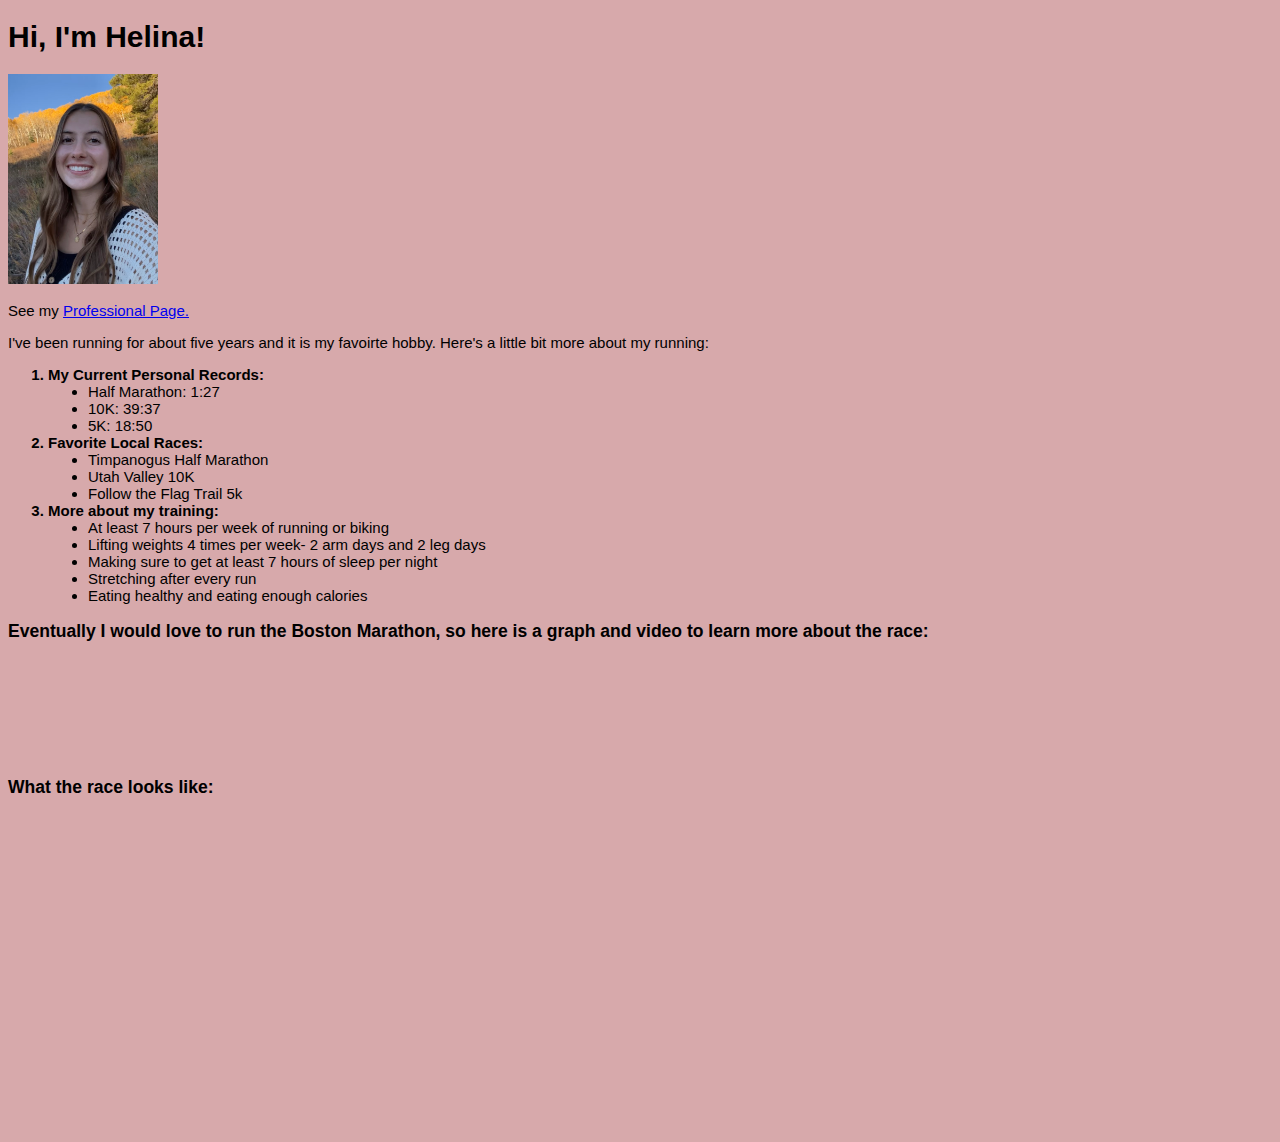
<file: scratch.html>
<!DOCTYPE html>
<html lang="en">
<head>
    <meta charset="UTF-8">
    <meta name="viewport" content="width=device-width, initial-scale=1.0">
    <title>Scratch</title>
    <link rel="stylesheet" href="../style/style.css">
</head>
<body>
    
    <h1> Hi, I'm Helina!</h1>
    <img src="../images/myself.jpg" class="small-image">
    <p>
        See my <a href="https://helinauibel.github.io/IS/" target="_blank" title="Helina's professional page">Professional Page.</a>
    </p>
     <div class="common mainbody">
        <p class="justify"><span class="bold">I've been running for about five years and it is my favoirte hobby. Here's a little bit more about my running:</p>
 
      <ol>
         <li class="listHeading">My Current Personal Records:
             <ul>
               <li>Half Marathon: 1:27</li>
               <li>10K: 39:37</li>    
               <li>5K: 18:50</li>  
             </ul>
         </li>
 
         <li class="listHeading">Favorite Local Races:
             <ul>
                 <li>Timpanogus Half Marathon</li>
                 <li>Utah Valley 10K</li>
                 <li>Follow the Flag Trail 5k</li>  
             </ul>
         </li>
         <li class="listHeading">More about my training:
             <ul>
                 <li>At least 7 hours per week of running or biking</li>
                 <li>Lifting weights 4 times per week- 2 arm days and 2 leg days</li>
                 <li>Making sure to get at least 7 hours of sleep per night</li>
                 <li>Stretching after every run</li>
                 <li>Eating healthy and eating enough calories</li>
             </ul>
            
             
         </li>
      </ol>
     </div>
     <h3>Eventually I would love to run the Boston Marathon, so here is a graph and video to learn more about the race:</h3>
     <div class='tableauPlaceholder' id='viz1713372038199' style='position: relative; width: 200px; height: 100px;'><noscript><a href='#'><img alt='Dashboard 1 ' src='https:&#47;&#47;public.tableau.com&#47;static&#47;images&#47;bo&#47;bostonrunners&#47;Dashboard1&#47;1_rss.png' style='border: none' /></a></noscript><object class='tableauViz'  style='display:none;'><param name='host_url' value='https%3A%2F%2Fpublic.tableau.com%2F' /> <param name='embed_code_version' value='3' /> <param name='path' value='views&#47;bostonrunners&#47;Dashboard1?:language=en-US&amp;:embed=true&amp;:sid=' /> <param name='toolbar' value='yes' /><param name='static_image' value='https:&#47;&#47;public.tableau.com&#47;static&#47;images&#47;bo&#47;bostonrunners&#47;Dashboard1&#47;1.png' /> <param name='animate_transition' value='yes' /><param name='display_static_image' value='yes' /><param name='display_spinner' value='yes' /><param name='display_overlay' value='yes' /><param name='display_count' value='yes' /><param name='language' value='en-US' /></object></div>    <script type='text/javascript'>      var divElement = document.getElementById('viz1713372038199'); var vizElement = divElement.getElementsByTagName('object')[0]; vizElement.style.width='800px';vizElement.style.height='600px'; var scriptElement = document.createElement('script'); scriptElement.src = 'https://public.tableau.com/javascripts/api/viz_v1.js';  vizElement.parentNode.insertBefore(scriptElement, vizElement); </script>
    
     <h3>What the race looks like:</h3>
     <iframe width="560" height="315" src="https://www.youtube.com/embed/pVaCXF9aAmc" frameborder="0" allowfullscreen></iframe>
        
     </div>
     
</body>
</html>
</file>
<file: style/style.css>
.small-image {
        width: 150px !important;
        height: auto !important;
    }
    .listHeading {
        font-weight: bold !important;
        font-size: normal !important;
    }

    body {
        font-family: Arial, Helvetica, sans-serif !important;
        font-size: 15px !important;
        color: black !important;
        background-color: rgb(215, 169, 171) !important;
    }
    .listHeading ul {
        list-style-type: disc !important; 
    }
    .listHeading ul li {
        font-weight: normal !important;
    }
</file>
